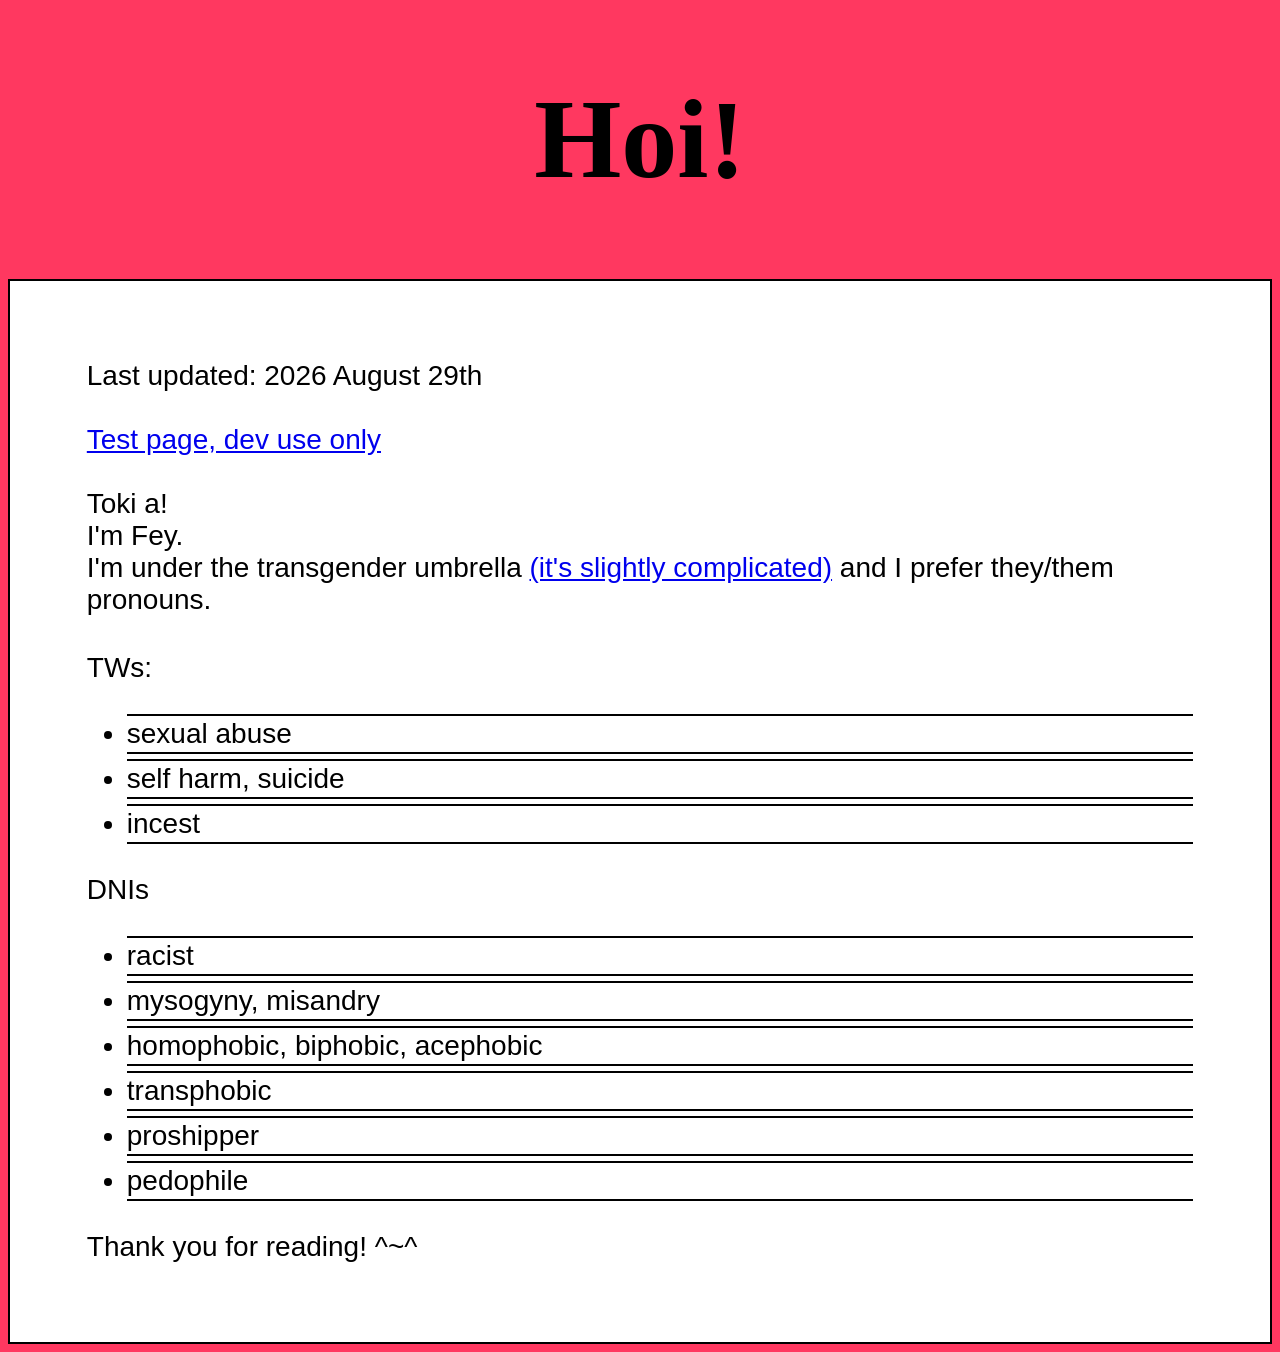
<file: index.html>
<!DOCTYPE html>
<html>
<head>
	<!--this is a comment-->
	<meta charset="utf-8">
	<title>Broccoli's Website</title>
	<link rel="icon" type="image/png" href="8BGB.png">
	<link rel="stylesheet" href="styles.css">
</head>
<body>

<h1 > Hoi! </h1 >

<div style="
border-style:solid; border-width:2px; border-color:black; padding:6vw; background-color: rgb(255,255,255) ;" >
 

 <p>
 Last updated: 2026 August 29th <br>
 <br>
        <a href="test.html">Test page, dev use only</a> <br>
  <br>
  Toki a! <br>
  I'm Fey. <br>
  I'm under the transgender umbrella <a href="gender.html">(it's slightly complicated)</a>
  and I prefer they/them pronouns. <br>
  </p>
  
  <p>
        <br>
   TWs: <br>
  </p>
   <ul>
    <li> sexual abuse </li>
    <li> self harm, suicide </li>
    <li> incest </li>
   </ul>
   <p>
    DNIs
   </p>
   <ul>
    <li> racist </li>
    <li> mysogyny, misandry  </li>
    <li> homophobic, biphobic, acephobic</li>
    <li> transphobic </li>
    <li> proshipper </li>
    <li> pedophile </li>
   </ul>
  <p>
		Thank you for reading! ^~^ <br>
  </p>
  
</div>

</body>
      </html>
</file>
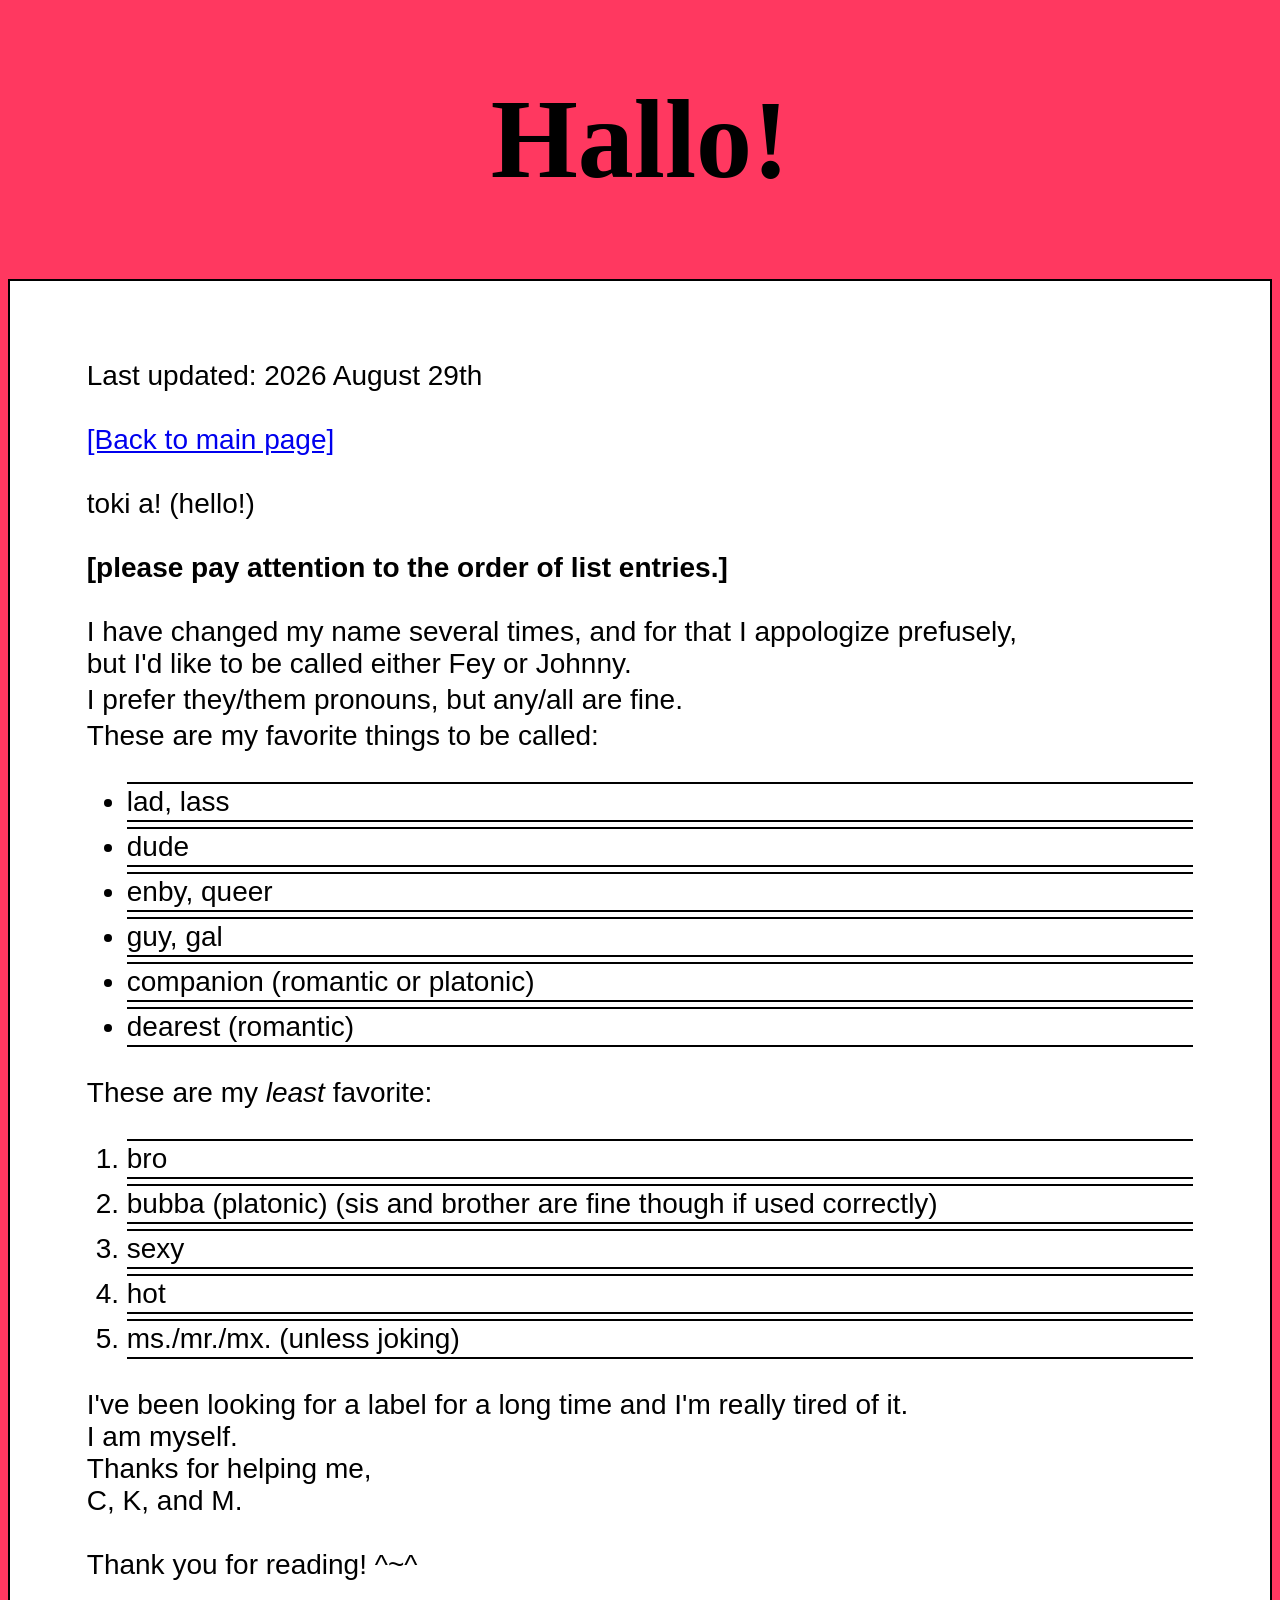
<file: gender.html>
<!DOCTYPE html>
<html>
<head>
	<!--this is a comment-->
	<meta charset="utf-8">
	<title>Broccoli's Website</title>
	<link rel="icon" type="image/png" href="8BGB.png">
	<link rel="stylesheet" href="styles.css">
</head>
<body>

<h1 > Hallo! </h1 >

<div style="
border-style:solid; border-width:2px; border-color:black; padding:6vw; background-color: rgb(255,255,255) ;" >

 <p>
  Last updated: 2026 August 29th<br>
  <br>
  <a href="index.html">[Back to main page]</a> <br>
  <br>
  toki a! (hello!)<br>
  <br>
  <b>[please pay attention to the order of list entries.]</b><br>
<br>
  I have changed my name several times, and for that I appologize prefusely, <br>
  but I'd like to be called either Fey or Johnny. <br>
 </p>
 <p>
   I prefer they/them pronouns, but any/all are fine. <br>
 </p>
 <p> These are my favorite things to be called: </p>
	 <ul>
   <li> lad, lass     </li>
			<li> dude          </li>
			<li> enby, queer   </li>
			<li> guy, gal      </li>
			<li> companion (romantic or platonic)</li>
   <li> dearest (romantic) </li>
		</ul>
		<p>These are my <i> least </i>
   favorite:
  </p>
		<ol>
			<li> bro  </li>
   <li> bubba (platonic) (sis and brother are fine though if used correctly) </li>
			<li> sexy </li>
			<li> hot  </li>
			<li> ms./mr./mx. (unless joking) </li>
		</ol>
  <p>
  I've been looking for a label for a long time and 
  I'm really tired of it. <br>
  I am myself.   <br>
  Thanks for helping me, <br>
  C, K, and M. <br>
  <br>
		Thank you for reading! ^~^ <br>
  </p>

</body>
      </html>
</file>
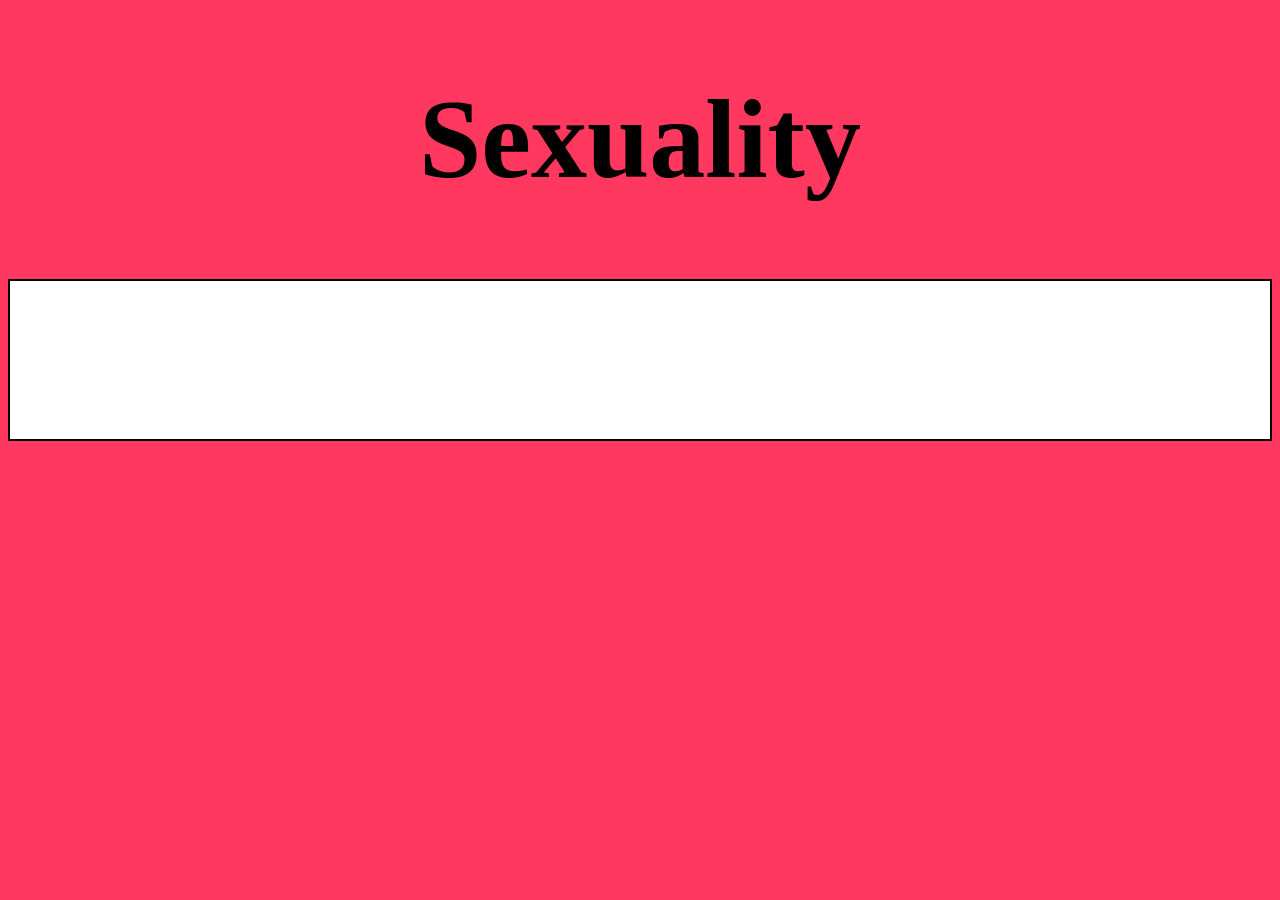
<file: sexuality.html>
<!DOCTYPE html>
<html>
<head>
	<!--this is a comment-->
	<meta charset="utf-8">
	<title>Broccoli's Website</title>
	<link rel="icon" type="image/png" href="8BGB.png">
	<link rel="stylesheet" href="styles.css">
</head>
<body>

<h1 > Sexuality </h1 >

<div style="
border-style:solid; border-width:2px; border-color:black; padding:6vw; background-color: rgb(255,255,255) ;" >

<p>
 
</p>

</div>
</body>
      </html>
</file>
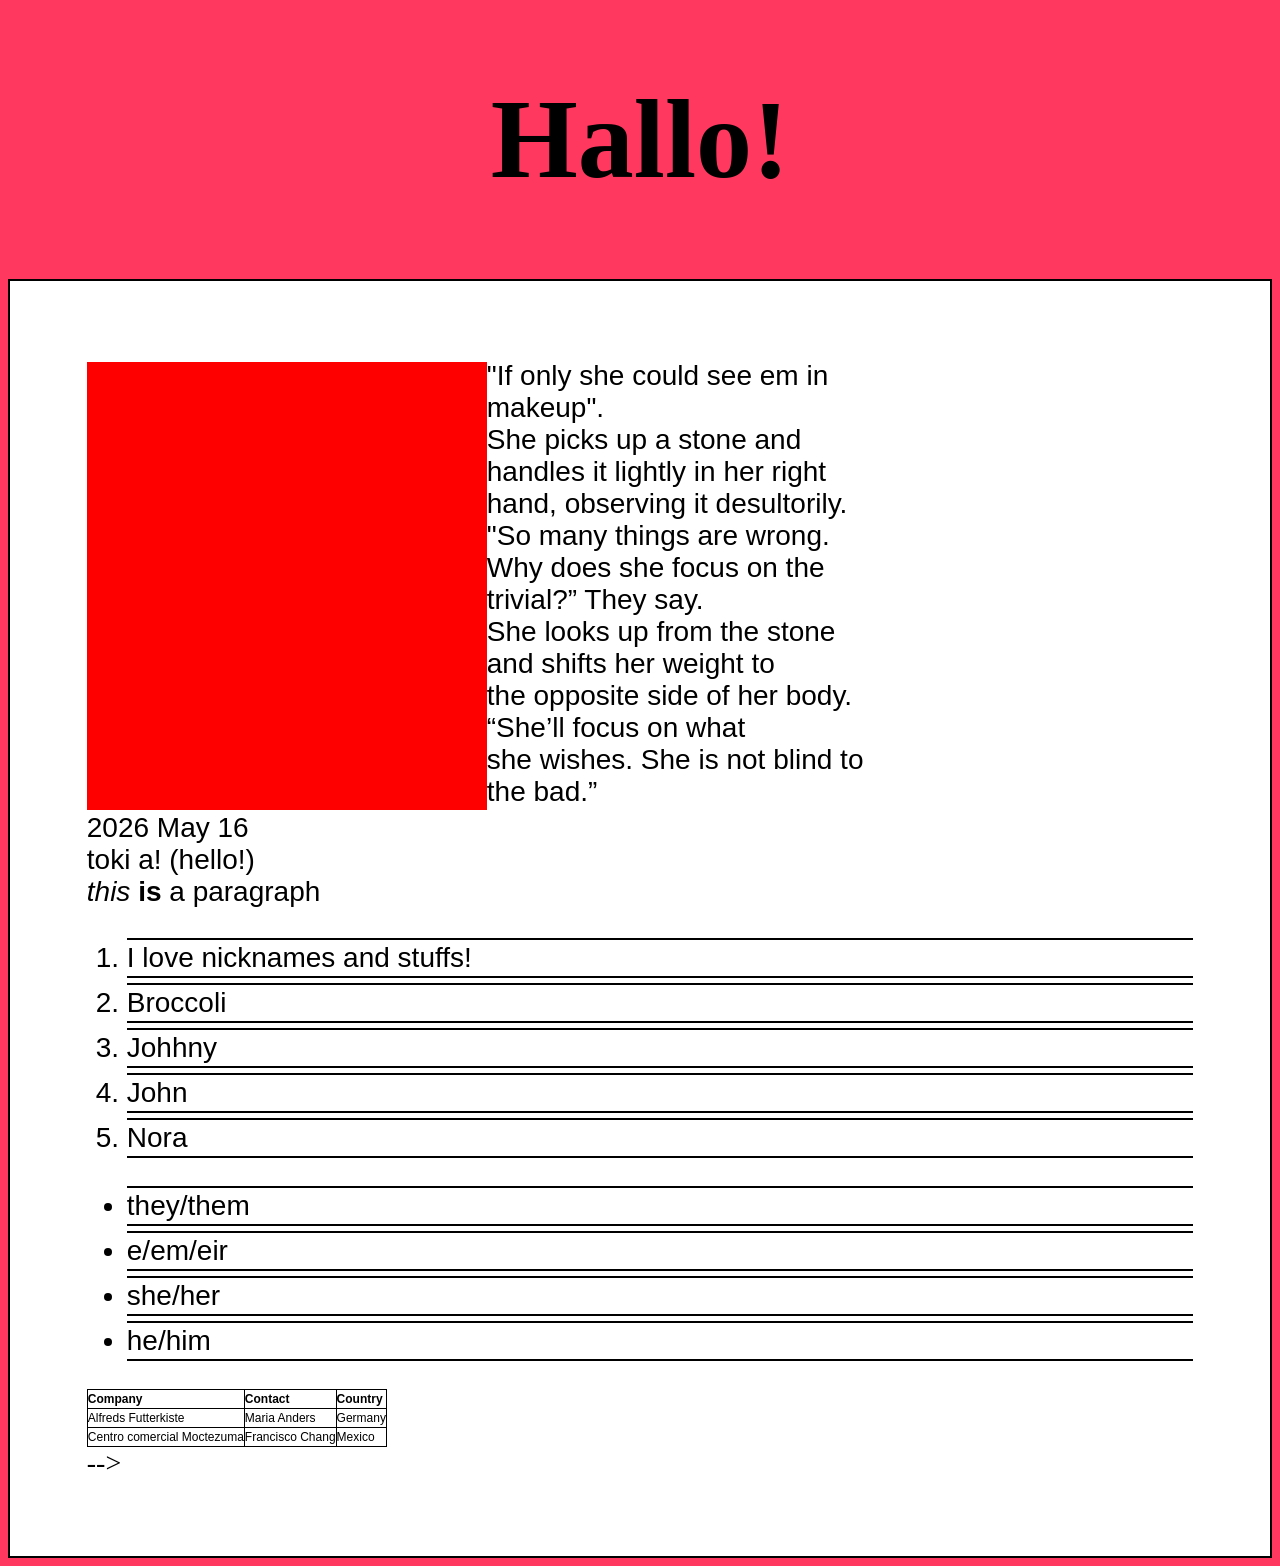
<file: test.html>
<!DOCTYPE html>
<html>
<head>
	<!--this is a comment-->
	<meta charset="utf-8">
	<title>Broccoli's Website</title>
	<link rel="icon" type="image/png" href="8BGB.png">
	<link rel="stylesheet" href="styles.css">
</head>
<body>

<h1 > Hallo! </h1 >

<div style="
border-style:solid; border-width:2px; border-color:black; padding:6vw; background-color: rgb(255,255,255) ;" >
 
<div class="container" >
 <div class="box1" >
  <p>
  </p>
 </div>

 <div class="box2" >
  <p>"If only she could see em in makeup". <br>
     She picks up a stone and handles it lightly in her right hand, observing it desultorily. <br>
"So many things are wrong. <br>
 Why does she focus on the trivial?” They say. <br>
She looks up from the stone and shifts her weight to <br>
the opposite side of her body. “She’ll focus on what <br>
she wishes. She is not blind to the bad.” <br>
</p>
 </div>
</div>

 <p>
 2026 May 16<br>
  toki a! (hello!)<br>
  <i>this</i> <b> is </b> a paragraph <br>
 </p>
 <ol>
  <li> I love nicknames and stuffs!</li>
	 <li>Broccoli</li>
  <li>Johhny</li>
  <li>John</li>
	 <li>Nora</li>				
 </ol>
	<ul>
		<li>they/them</li>
  <li>e/em/eir</li>
  <li>she/her</li>
  <li>he/him</li>
	</ul>
 
  <table>
   <tr>
     <th>Company</th>
     <th>Contact</th>
     <th>Country</th>
   </tr>
   <tr>
     <td>Alfreds Futterkiste</td>
     <td>Maria Anders</td>
     <td>Germany</td>
   </tr>
   <tr>
     <td>Centro comercial Moctezuma</td>
     <td>Francisco Chang</td>
     <td>Mexico</td>
   </tr>
 </table>-->
</div>

<!--<div class="container" >
 <div class="box1" > </div>
 <div class="box2" > </div>
</div>

</body>
      </html>
</file>
<file: styles.css>
body{
 background-color:rgb(256,56,96 );
 font-size: 28px ;
}

div{
background-color: rgb( 255, 255, 255 ) ;
}
p, li, th, td{
 background-color:rgb(255,255,255);
            color:rgb(  0,  0,  0);

  margin: 0em 0em ;

   padding-left:0vw;
  padding-right:0vw;
    padding-top:2px;
 padding-bottom:2px;

 text-align: left;
 
 font-family:Verdana, Helvetica, Arial, Sans-Serif;
   font-size: 28px;
}

h1, h2, h3, h4, h5, h6{
 text-align: center ;
}

h1 { font-size: 4.00em ; }
h2 { font-size: 3.50em ; }
h3 { font-size: 3.00em ; }
h4 { font-size: 2.50em ; }
h5 { font-size: 2.00em ; }
h6 { font-size: 1.50em ; }

p{
 background-color:rgb(255,255, 255);
}

li{
 margin:5px 0px;

    border-width: 2px 0px;
    border-style: solid ;
    border-color: black ;
 border-collapse: collapse;

 padding: 2px 0px;
}




table, th, td{
 background-color:rgb(255,200,200);
 
 border:1px solid black;
 border-collapse:collapse;
}

table{
  margin: 0em 0em ;
 padding-left: 12vw;
  padding-right:12vw;
    padding-top:0px;
 padding-bottom:0px;
}
th, td{
 background-color:rgb(255,255,255);
            color:rgb(  0,  0,  0);

 text-align: left;
 
 font-family:Verdana, Helvetica, Arial, Sans-Serif;
   font-size: 12px ;
}

.spoiler{
 background-color: rgb(0,0,0) ;
            color: rgb(0,0,0) ;
}
.spoiler:active, .spoiler:hover{
 background-color: rgb(256,256,256) ;
            color: rgb(0,0,0) ;
}

.container{
 background-color:purple;
 display: flex ;
 colum-gap: 0px ;
 padding: 0px ;
 width: 800px ;
}


.box1, .box2{
 width: 50% ;
 text-align: justify ;
}

.box1{ background-color: red ; }
.box2{ background-color: blue ; }
</file>
